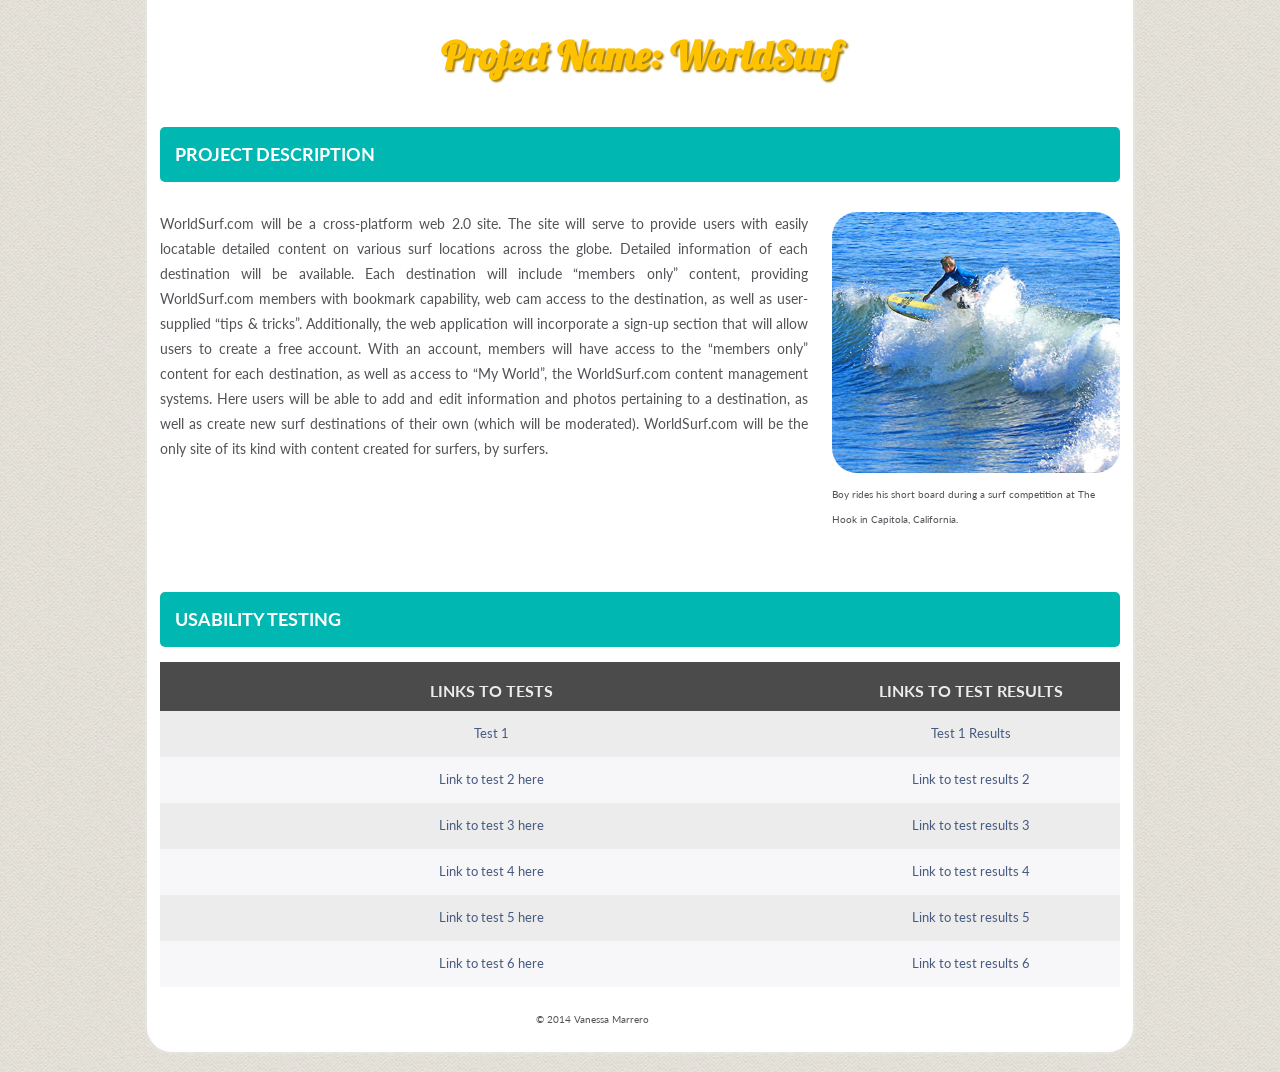
<file: Week 1/index.html>
<!DOCTYPE html>
<!--[if lt IE 7]>      <html class="no-js lt-ie9 lt-ie8 lt-ie7"> <![endif]-->
<!--[if IE 7]>         <html class="no-js lt-ie9 lt-ie8"> <![endif]-->
<!--[if IE 8]>         <html class="no-js lt-ie9"> <![endif]-->
<!--[if gt IE 8]><!--> 
<html class="no-js"> <!--<![endif]-->
<head>
    <meta charset="utf-8">
    <title>WiU Template</title>
    <meta name="description" content="">
    <meta name="viewport" content="width=device-width">
    <link rel="stylesheet" href="css/main.css">
	<link href='http://fonts.googleapis.com/css?family=Lobster' rel='stylesheet' type='text/css'>	
	<link href='http://fonts.googleapis.com/css?family=Lato:300,400,700,900,300italic,400italic' 
		rel='stylesheet' type='text/css'>
</head>
<body>

<div id="wrapper">
  <header>
     <h1>Project Name: WorldSurf</h1>
  </header>
  <section class="main">
    <h2 class="desc-title">Project Description</h2>
    <!-- Replace this text with your description of the project -->
    <p class="description">
			WorldSurf.com will be a cross-platform web 2.0 site.  
			The site will serve to provide users with easily locatable detailed 
			content on various surf locations across the globe. 
			
			Detailed information of each destination will be available. Each
			destination will include “members only” content, providing
			WorldSurf.com members with bookmark capability, web cam
			access to the destination, as well as user-supplied “tips &
			tricks”. 
			
			Additionally, the web application will incorporate
			a sign-up section that will allow users to create a free
			account. 
			
			With an account, members will have
			access to the “members only” content for each destination,
			as well as access to “My World”, the WorldSurf.com content
			management systems. Here users will be able to add and edit
			information and photos pertaining to a destination, as well
			as create new surf destinations of their own (which will be moderated).
			WorldSurf.com will be the only site of its kind with content
			created for surfers, by surfers.
    </p>
    <figure>
    <!--   Source: https://www.flickr.com/photos/bike/281872271 -->
      <img src="img/surfer.jpg" alt="your picture description goes here"  />
      <figcaption>
      	Boy rides his short board during a surf competition at The Hook in 
      	Capitola, California.
      </figcaption>    
    </figure>
  </section>
  <section class="sec">
    <h2>Usability Testing</h2>
    <table id="tests">
       <thead>
          <tr>
            <th>Links to Tests</th>
            <th>Links to Test Results</th> 
          </tr>
       </thead>
       <tbody>
          <tr class="odd">
             <td><a href="https://usabilityhub.com/do/b72f4fddf077/7af2">Test 1</a></td>
             <td><a href="https://usabilityhub.com/tests/b72f4fddf077/results/de1f8b791f7b">Test 1 Results</a></td>
          </tr>
          <tr>
             <td><a href="#">Link to test 2 here</a></td>
             <td><a href="">Link to test results 2</a></td>
          </tr>
          <tr class="odd">
             <td><a href="#">Link to test 3 here</a></td>
             <td><a href="">Link to test results 3</a></td>
          </tr>
          <tr>
             <td><a href="#">Link to test 4 here</a></td>
             <td><a href="#">Link to test results 4</a></td>
          </tr>
          <tr class="odd">
             <td><a href="#">Link to test 5 here</a></td>
             <td><a href="#">Link to test results 5</a></td>
          </tr>
          <!-- start link -->
          <tr>
             <td><a href="#">Link to test 6 here</a></td>
             <td><a href="#">Link to test results 6</a></td>
          </tr>
          <!-- end link -->
          <!-- to add a new link copy from start link to end link and paste here-->
       </tbody>
    </table>
  </section>
  
  <footer> &copy; 2014 Vanessa Marrero</footer>
  </div> <!-- #wrapper div ends here-->
</body>
</html>
</file>
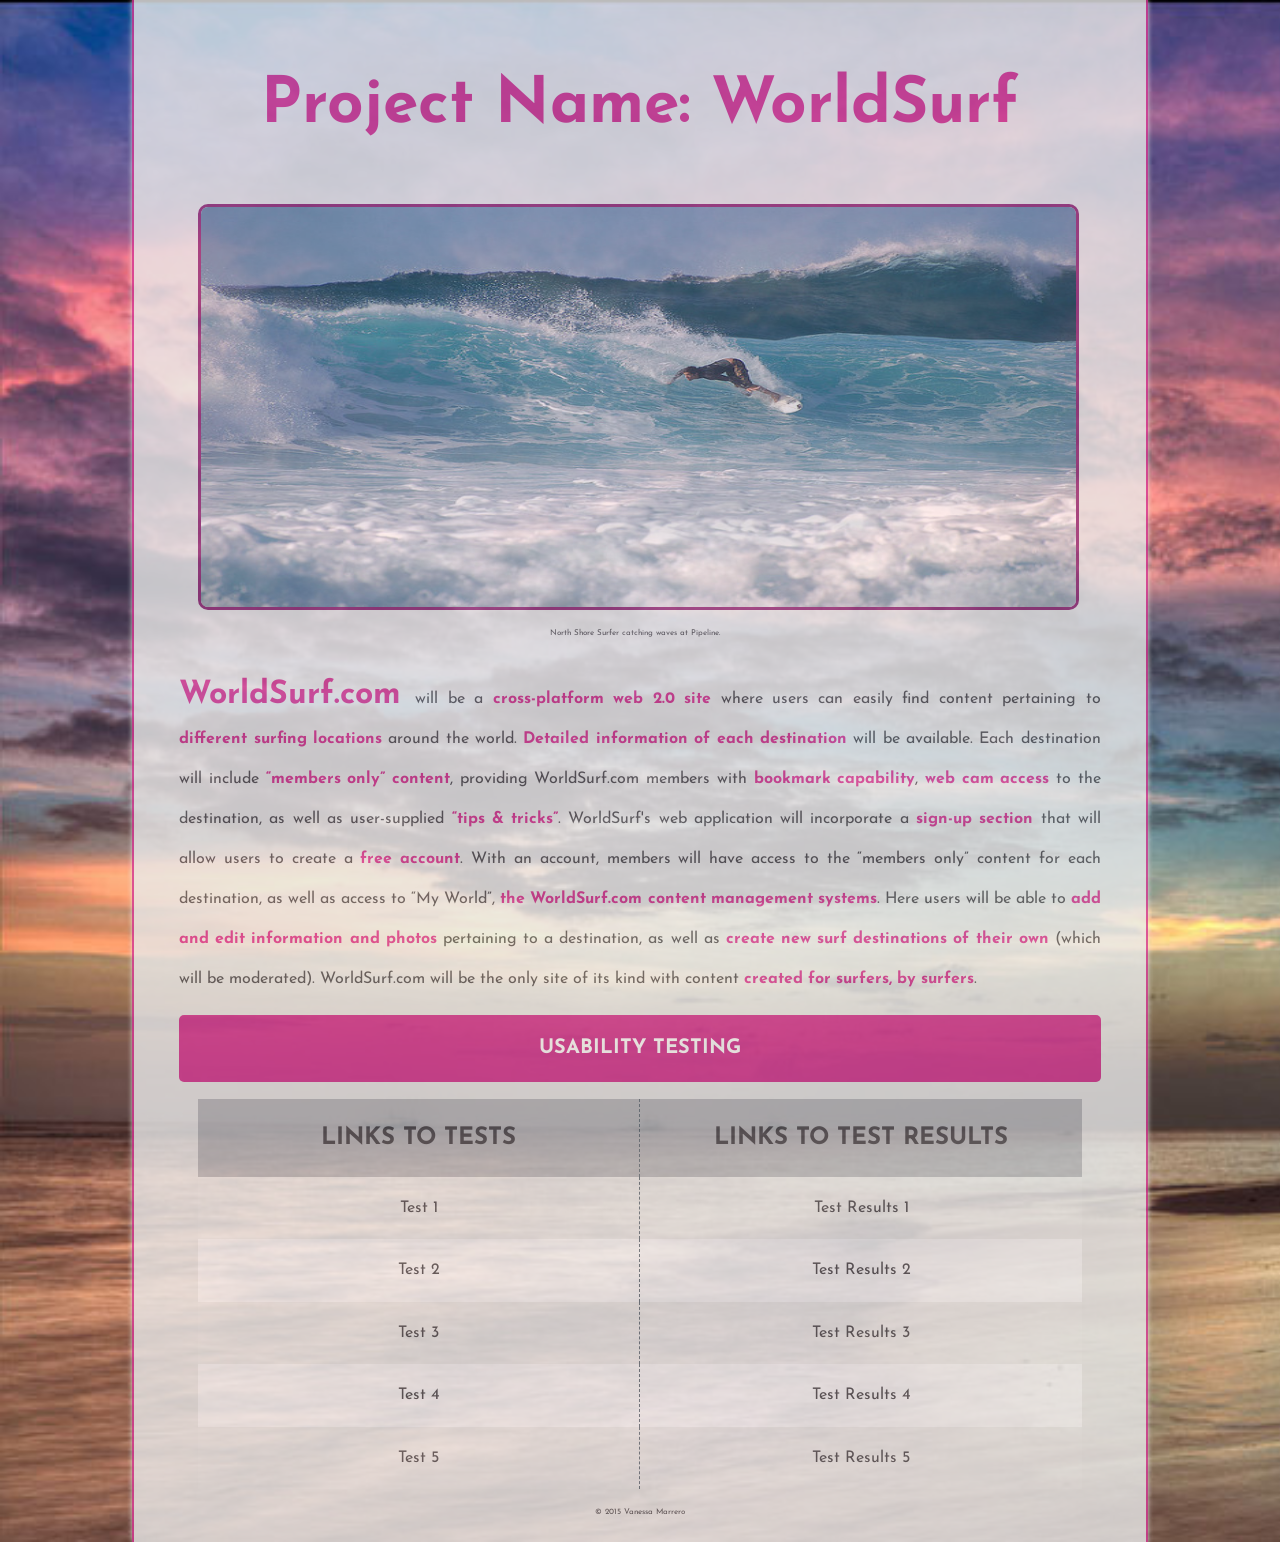
<file: Week1/index.html>
<!DOCTYPE html>
<html lang ="en">
  <head>
    <!-- 
      Name: Vanessa Marrero
      Assignment: B1 - Landing Page & Usability Hub
      Class: Web Interface and Usability
      Date: March 5, 2015  
    -->
    <meta charset="UTF-8">
    <meta name="viewport" content="width=device-width, initial-scale=1, maximum-scale=1">
    <meta name="author" content="Vanessa Marrero">
    <meta name="description" content="This is a brief information page about the WorldSurf Project.">
    <title>Project Name: WorldSurf</title>
    <link rel="stylesheet" href="css/main.css">
    <link href='http://fonts.googleapis.com/css?family=Josefin+Sans:100,300,400,700' rel='stylesheet' type='text/css'>
    <link href='http://fonts.googleapis.com/css?family=Dancing+Script:400,700' rel='stylesheet' type='text/css'>
  </head>
  <body>
    <div id="wrapper">
    <header>
       <h1>Project Name: WorldSurf</h1>
    </header>
    <section id="description">
      <figure>
        <img src="img/surfer.jpg" alt="North Shore Surfer">
        <figcaption>
          North Shore Surfer catching waves at Pipeline.
        </figcaption>    
      </figure>
      <p>
        <strong>WorldSurf.com</strong> will be a <strong>cross-platform web 2.0 site</strong> where users
        can easily find content pertaining to <strong>different surfing locations</strong> 
        around the world. 
        
        <strong>Detailed information of each destination</strong> will be available. Each
        destination will include <strong>“members only” content</strong>, providing
        WorldSurf.com members with <strong>bookmark capability</strong>, <strong>web cam
        access</strong> to the destination, as well as user-supplied <strong>“tips &
        tricks”</strong>. 
        
        WorldSurf's web application will incorporate
        a <strong>sign-up section</strong> that will allow users to create a <strong>free
        account</strong>. 
        
        With an account, members will have
        access to the “members only” content for each destination,
        as well as access to “My World”, <strong>the WorldSurf.com content
        management systems</strong>. Here users will be able to <strong>add and edit
        information and photos</strong> pertaining to a destination, as well
        as <strong>create new surf destinations of their own</strong> (which will be moderated).
        WorldSurf.com will be the only site of its kind with content
        <strong>created for surfers, by surfers</strong>.
      </p>
    </section>
    <section id="ux">
      <h2>Usability Testing</h2>
      <table id="tests">
        <thead>
          <tr>
            <th>Links to Tests</th>
            <th>Links to Test Results</th> 
          </tr>
        </thead>
        <tbody>
          <tr class="odd">
            <td><a href="https://usabilityhub.com/do/1d6ccdca3d2e/a4f0">Test 1</a></td>
            <td><a href="https://usabilityhub.com/tests/1d6ccdca3d2e/results/5f85a69f2a19">Test Results 1</a></td>
          </tr>
          <tr>
            <td><a href="https://usabilityhub.com/do/dc90d72c5950/292f">Test 2</a></td>
            <td><a href="https://usabilityhub.com/tests/dc90d72c5950/results/3ad2d2f24e1f">Test Results 2</a></td>
          </tr>
          <tr class="odd">
            <td><a href="https://usabilityhub.com/do/384a5a4147de/6734">Test 3</a></td>
            <td><a href="https://usabilityhub.com/tests/384a5a4147de/results/373242cdef5d">Test Results 3</a></td>
          </tr>
          <tr>
            <td><a href="https://usabilityhub.com/do/bb58d9688ceb/30a2">Test 4</a></td>
            <td><a href="https://usabilityhub.com/tests/bb58d9688ceb/results/d5c7d0071094">Test Results 4</a></td>
          </tr>
          <tr class="odd">
            <td><a href="https://usabilityhub.com/do/3c768079f8ab/d860#">Test 5</a></td>
            <td><a href="https://usabilityhub.com/tests/3c768079f8ab/results/d24ec19ba4a4">Test Results 5</a></td>
          </tr>
        </tbody>
        </table>
      </section>
      <footer>
        &copy; 2015 Vanessa Marrero
      </footer>
    </div> <!-- #wrapper div ends here-->
  </body>
</html>
</file>
<file: Week 1/css/main.css>
/*-------------------------------------------  general -------------------------------------------------------*/
body{
	font-size: 62.5%;
	font-family: 'Lato', sans-serif;
	line-height: 250%;
	color:#545257; /*changes color of the whole text*/
	margin-top: 0;
	background-image: url(../img/seamless_paper_texture.png); /*Source: subtlepatterns.com*/
	background-color: #000000;
}
#wrapper{
	width:960px;
	margin: 0 auto;
	padding-left: 1%;
	padding-right: 1%;
	-webkit-box-shadow: 0px 0px 5px #ececec;
	-moz-box-shadow:    0px 0px 5px #ececec;
	box-shadow:         0px 0px 5px #ececec;
	background-color: #ffffff;
	border-radius: 0px 0px 25px 25px;
}
/*-------------------------------------------  header -------------------------------------------------------*/

h1{
	margin-top: 0;
	padding-top: 30px;
	font-family: 'Lobster', cursive;
	font-size: 40px;
	line-height: 125%;
	color: #FFC200;
	text-align: center;
	text-shadow: 2px 2px 2px #A37B03;
}
h2{
	font-size: 18px;
	color: #FFFFFF;
	text-transform: uppercase;
	background-color: #00B7B1;
	padding: 15px;
	margin-top: 20px;
	border-radius: 5px;
}
/*-------------------------------------------  table -------------------------------------------------------*/
table{
	background: #f7f7f9;  /*changes color of the background of the table*/
	border-collapse: collapse;
	width: 100%;
}
tr{
	display: table-row;
	border-color: inherit;
}
.odd{
	background: #ececec; /*changes color of the stripes table*/
}
th{
	text-align: center;
	padding: 1em 1em .5em;
	font-weight: bold;
	font-size: 16px;
	color: #ececec;  /*changes color of table hd text*/
	background: #4c4b4b; /*changes color of table hd background*/
	text-transform: uppercase;
}
th:first-child{
	/*border-right: 1px solid #6a7680;*/
}
td{
	padding: 1em 1em;
	width: 69%;
	text-align: center;
}
td:first-child{
	/*border-right: 1px solid #6a7680;*/
}
/*-------------------------------------------  top section-------------------------------------------------------*/
.main{

	overflow: auto;
	/*border-bottom: 1px solid #bbb8bf;*/
}
.main p{
	width: 67.5%;
	float: left;
	font-size: 1.4em;
	text-align: justify;

}
.main figure{
	float: right;
	margin: 15px 0 20px 0;
	width: 30%;
	border-radius: 25px;

}
figure img{
	width: 100%;
	border-radius: 25px;
}
.sec{
	clear: both;
	margin-top: 40px;
	
}

/*-------------------------------------------  links -------------------------------------------------------*/
a{
	text-decoration: none;
	font-size: 1.3em;
	color: #475a80;  /*changes color of the links*/
}
a:hover{
	text-decoration: underline;
	color: #0099D8;
}
/*-------------------------------------------  footer-------------------------------------------------------*/
footer{
	margin-top: 20px;
	margin-bottom: 20px;
	padding-bottom: 20px;
	text-align: center;
	width: 90%;
}
/* ------------------------------------------- Media Queries -------------------------------------------------------*/


	/* Smaller than standard 960 (devices and browsers) */
	@media only screen and (max-width: 959px) {
		#wrapper{
			width:98%;
		}	
	}
	/* Tablet Portrait size to standard 960 (devices and browsers) */
	@media only screen and (min-width: 768px) and (max-width: 959px) {

		#wrapper{
			width:98%;

		}
		.main figure{
			width: 35%;
		}
		.main figure img{
			width: 100%;	
		}
		.main p{
			width: 60%;	
		}
		td{
			width: 50%;
		}
	}

	/* All Mobile Sizes (devices and browser) */
	@media only screen and (max-width: 767px) {
		#wrapper{
			width: 95%;
	
		}
		.main, header, h2{
			padding-left: 1%;
			padding-right: 1%;
		}
		.main figure{
			width: 100%;
			float: right;
		}
		.main p{
			width: 98%;
		}
		.main figure img{
			width: 100%;
		}
		td{
			width: 50%;
		}
	}

	/* Mobile Landscape Size to Tablet Portrait (devices and browsers) */
	@media only screen and (min-width: 480px) and (max-width: 767px) {
		#wrapper{
			width: 98%;
			min-width: 480px;
			max-width: 767px;
		}
		.main p{
			width: 100%;
		}
		td{

			width: 50%;
		}
	}
	/* Mobile Portrait Size to Mobile Landscape Size (devices and browsers) */
	@media only screen and (max-width: 479px) {
		#wrapper{
			width: 96%;
		}
		figure {
			display: none;
		}
		figcaption{
			display: none;
		}
		.sec{
			margin-top: 10px;
		}
		tr{
			height: 44px;
			line-height: 44px;
		}
		td{
			width: 50%;
			
		}
	}
</file>
<file: Week1/css/main.css>
/******************** 

		*** Name: Vanessa Marrero
		*** Assignment: Project 1
		*** Class: Designing for Web Standards II
		*** Date: February 5, 2015

********************/

/******************** MAIN PAGE STYLES ********************/

body {
	font-family: 'Josefin Sans', helvetica, arial, sans-serif;
	margin: 0 0 0 0;
	color: #545257; 
	background-image: url(../img/bg.jpg); /* src = http://www.graphicsfuel.com/2011/09/intense-dark-grunge-textures/ */
	background-size: cover;
	background-repeat: no-repeat;
}

#wrapper {
	background-color: #EAEAEA;
	border: 2px solid #D63B95;
	border-width: 0 2px 0 2px;
	opacity: .8;
	width: 960px;
	margin: 0 auto;
	padding: 2%;
	-webkit-box-shadow: 0px 0px 5px #ececec;
	-moz-box-shadow:    0px 0px 5px #ececec;
	box-shadow:         0px 0px 5px #ececec;
}
/******************** HEADER STYLES ********************/

h1 {
	margin: 5% 0;
	text-align: center;
	font-size: 4em;
	color: #D63B95;
}

h2 {
	z-index: 1;
	margin-top: 2%;
	font-size: 1.25em;
	color: #FFFFFF;
	text-transform: uppercase;
	text-align: center;
    background-color: #D63B95;
	padding: 2%;
	border-radius: 5px;
	display: block;
}

/******************** SECTION STYLES ********************/

#description, #ux {
	margin: 0 2% 0 2%;
	font-size: 1em;
	text-align: justify;
	line-height: 190%;
	display: block;
	clear: both;
}

#description {
	float: left;
	line-height: 250%;
}

#description p {
	float: left;
}

strong {
	color: #D63B95;
}

strong:first-child {
	font-size: 2em; 
	padding-right: .5%;
}

#description figure {
	text-align: center;
	float: left;
	margin: 2% 2% 0 0;
	width: 95%;
	padding: 0 2% 2% 2%;
	display: block;
	overflow: hidden;
}

#description figure img{
	width: 100%;
	height: 400px;
	border-radius: 10px;
	border: 3px solid #96347C;
}

#description figcaption {
	text-align: center;
	font-size: 0.5em;
	line-height: 180%;
}

/******************** TABLE STYLES ********************/

table{
	margin: 0 2% 0 2%;
	background: #f7f7f9;  /*changes color of the background of the table*/
	border-collapse: collapse;
	width: 96%;
}

tr{
	display: table-row;
	border-color: inherit;
	text-align: center;
}

tr a {
	text-decoration: none;
	color: #545257;
}
tr:hover{
	background-color: #00B7B1;
    color: #FFFFFF;
}

tr:hover a{
	text-decoration: none;
	font-size: 1.125em;
	color: #FFFFFF;  /*changes color of the links*/
}

tr:hover a:hover{
	text-decoration: underline;
	font-size: 1.125em;
	color: #FFFFFF;  /*changes color of the links*/
}

.odd{
	background: #ececec; /*changes color of the stripes table*/
}
th{
	text-align: center;
	padding: 1em 1em 1em;
	font-weight: bold;
	font-size: 1.5em;
	color: #545257;  /*changes color of table hd text*/
	background: #bbbcc0; /*changes color of table hd background*/
	text-transform: uppercase;
}
th:first-child{
	border-right: 1px solid #6a7680;
	border-right-style: dashed;
}
td{
	padding: 1em 1em;
	width: 50%;
}
td:first-child{
	border-right: 1px solid #6a7680;
	border-right-style: dashed;
}

/******************** FOOTER STYLES ********************/
footer {
	padding-top: 2%;
	font-size: .5em;
	text-align: center;
}

/******************** MEDIA QUERY STYLES ********************/

/* Smaller than 960px */
@media only screen and (max-width: 959px) {
	
}
	
/* Tablet Portrait to 960px */
@media only screen and (min-width: 768px) and (max-width: 959px) {

}

/* Mobile Landscape to Tablet Portrait */
@media only screen and (min-width: 480px) and (max-width: 767px) {
	
}


/* All Mobile Sizes */ 
@media only screen and (max-width: 767px) {

}

	
/* Mobile Portrait to Mobile Landscape */
@media only screen and (max-width: 479px) {

}
</file>
